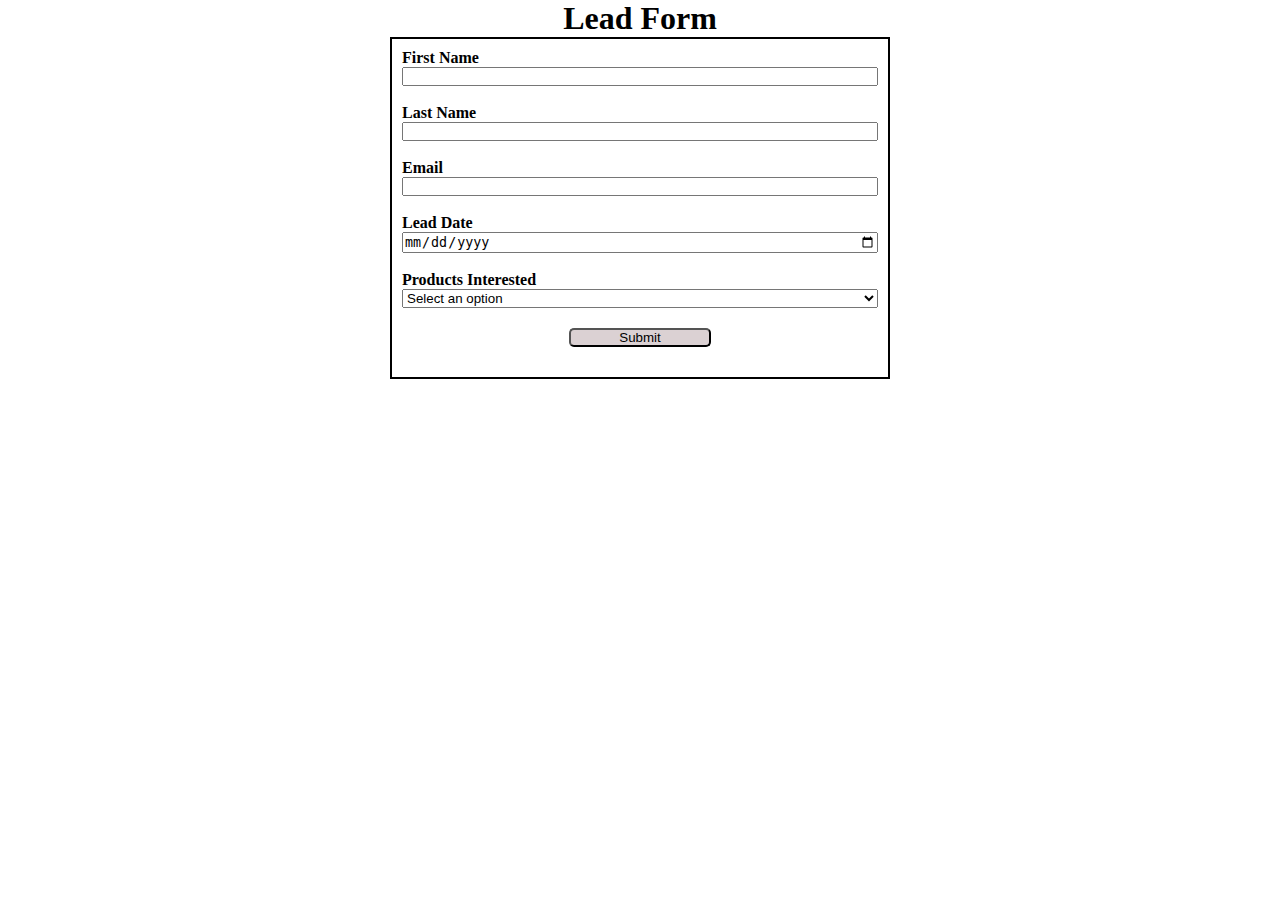
<file: index.html>
<!DOCTYPE html>
<html lang="en">

<head>
    <meta charset="UTF-8">
    <meta name="viewport" content="width=device-width, initial-scale=1.0">
    <title>Web to Lead Form</title>
    <link rel="stylesheet" type="text/css" href="webToLead.css">
    <script src="webToLead.js"></script>
    <script src="https://www.google.com/recaptcha/api.js"></script>

</head>

<body>
    <h1> Lead Form</h1>
    <form action="https://webto.salesforce.com/servlet/servlet.WebToLead?encoding=UTF-8&orgId=00D5j00000DBIk4"
        method="POST" onsubmit="beforeSubmit(event)">

        <input type=hidden name="oid" value="00D5j00000DBIk4">
        <input type=hidden name="retURL" value="https://priyanshus1311.github.io/WebToLead/thanks.html">
        <input type="hidden" name="Lead_Date__c" class="outputdate">
        <input type="hidden" name="ProductInterest__c" class="outputproduct">
        <input type=hidden name='captcha_settings' value='{"keyname":"web_to_lead_recaptcha","fallback":"true","orgId":"00D5j00000DBIk4","ts":""}'>

        <label for="first_name">First Name</label>
        <input id="first_name" maxlength="40" name="first_name" size="20"type="text" required=true/><br>

        <label for="last_name">Last Name</label>
        <input id="last_name" maxlength="80" name="last_name" size="20" type="text" required=true/><br>

        <label for="email">Email</label>
        <input id="email" maxlength="80" name="email" size="20" type="text" required=true/><br>

        <!--Lead Date:<span class="dateInput dateOnlyInput"><input id="00NJ4000000FpIW" name="00NJ4000000FpIW" size="12"
                type="text" /></span><br>-->
        <label for="email">Lead Date</label>
        <input type="date" required=true class="dateInput"><br>

        <label for="email">Products Interested</label>
        <select id="product" name="prod" class="products" required=true>
            <option value="None" selected disabled hidden>Select an option</option>
            <option value="GC1000 series">GC1000 series</option>
            <option value="GC5000 series">GC5000 series</option>
            <option value="GC3000 series">GC3000 series</option>
        </select><br>

        <input type="submit" name="submit" class="submit">
        <div class="g-recaptcha" data-sitekey="6LeVFO8pAAAAADjQKFMDMW8tx_Uaj2FAT-LukptQ" data-callback="captchaChecked"></div>

    </form>

</body>

</html>
</file>
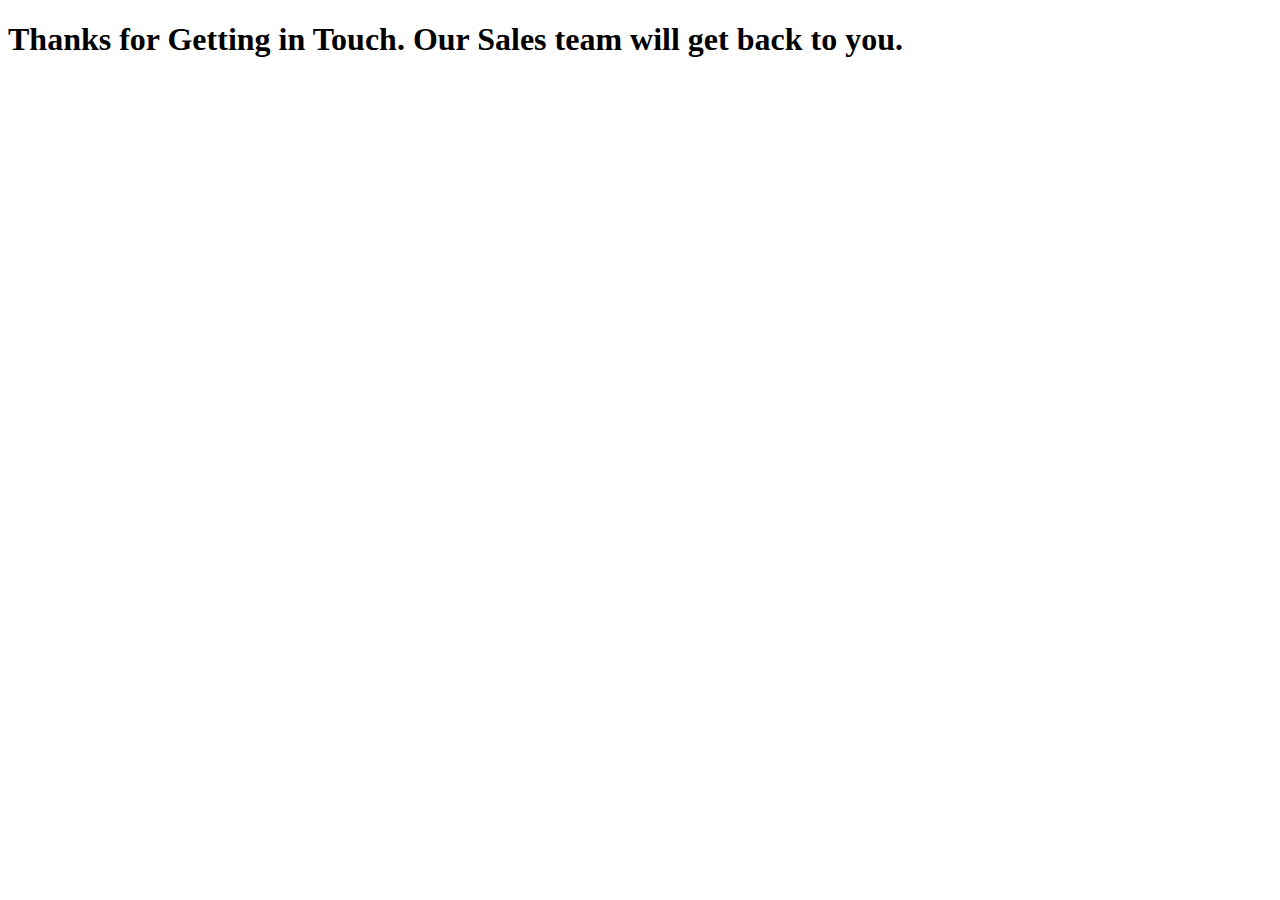
<file: thanks.html>
<!DOCTYPE html>
<html lang="en">
<head>
    <meta charset="UTF-8">
    <meta name="viewport" content="width=<device-width>, initial-scale=1.0">
    <title>Thank You</title>
</head>
<body>
    <h1>Thanks for Getting in Touch. Our Sales team will get back to you.</h1>
</body>
</html>
</file>
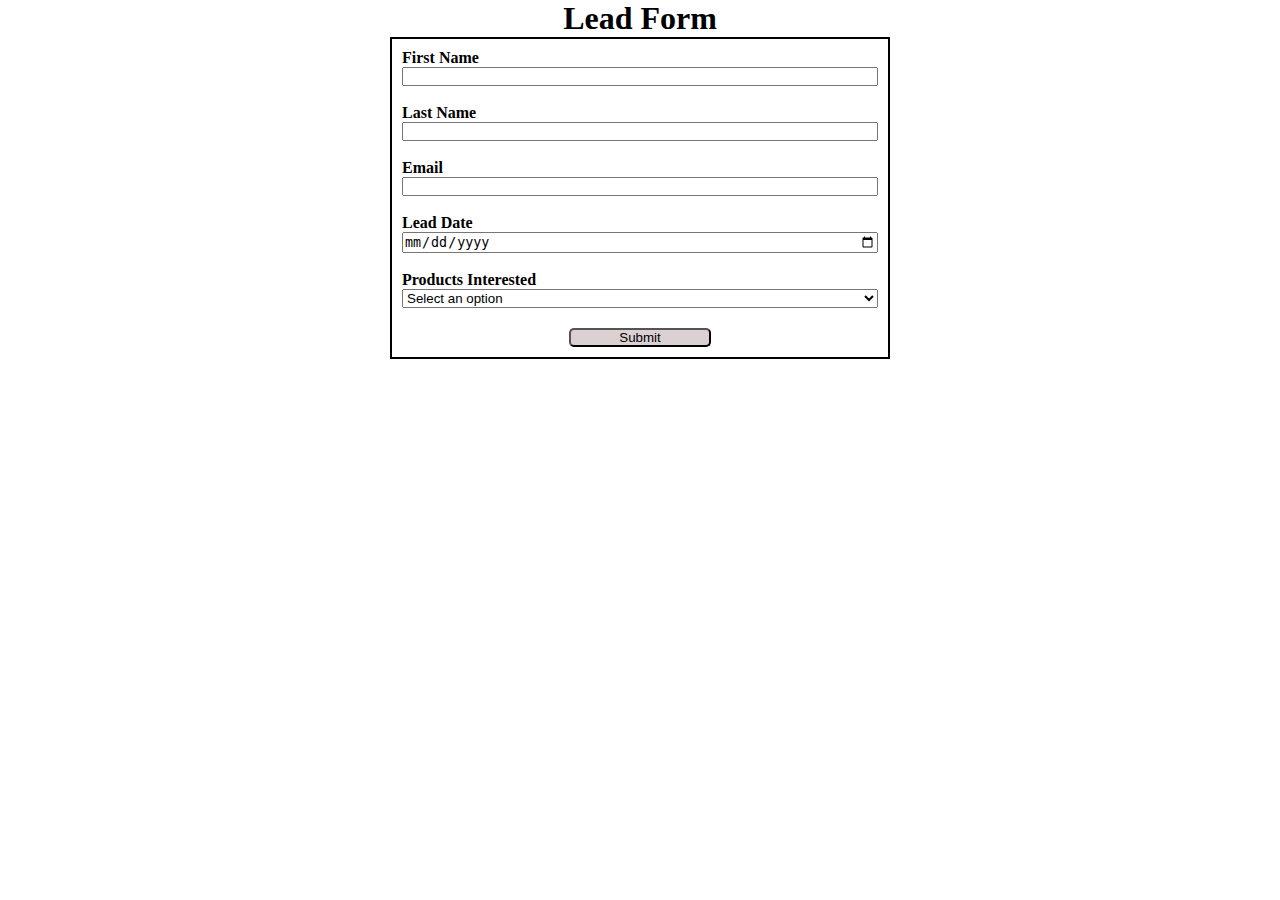
<file: webToLead.html>
<!DOCTYPE html>
<html lang="en">

<head>
    <meta charset="UTF-8">
    <meta name="viewport" content="width=device-width, initial-scale=1.0">
    <title>Web to Lead Form</title>
    <link rel="stylesheet" type="text/css" href="webToLead.css">
    <script src="webToLead.js"></script>
</head>

<body>
    <h1> Lead Form</h1>
    <form action="https://webto.salesforce.com/servlet/servlet.WebToLead?encoding=UTF-8&orgId=00D5j00000DBIk4"
        method="POST" onsubmit="beforeSubmit()">

        <input type=hidden name="oid" value="00D5j00000DBIk4">
        <input type=hidden name="retURL" value="">
        <input type="hidden" name="Lead_Date__c" class="outputdate">
        <input type="hidden" name="ProductInterest__c" class="outputproduct">

        <label for="first_name">First Name</label>
        <input id="first_name" maxlength="40" name="first_name" size="20"type="text" required=true/><br>

        <label for="last_name">Last Name</label>
        <input id="last_name" maxlength="80" name="last_name" size="20" type="text" required=true/><br>

        <label for="email">Email</label>
        <input id="email" maxlength="80" name="email" size="20" type="text" required=true/><br>

        <!--Lead Date:<span class="dateInput dateOnlyInput"><input id="00NJ4000000FpIW" name="00NJ4000000FpIW" size="12"
                type="text" /></span><br>-->
        <label for="email">Lead Date</label>
        <input type="date" required=true class="dateInput"><br>

        <label for="email">Products Interested</label>
        <select id="product" name="prod" class="products" required=true>
            <option value="None" selected disabled hidden>Select an option</option>
            <option value="GC1000 series">GC1000 series</option>
            <option value="GC5000 series">GC5000 series</option>
            <option value="GC3000 series">GC3000 series</option>
        </select>

        <input type="submit" name="submit" class="submit">

    </form>

</body>

</html>
</file>
<file: webToLead.css>
*{
    margin: 0px;
    padding: 0px;
    box-sizing: border-box;
}

h1{
    text-align: center;
}

input, label{
    display: block;
}

label{
    font-weight: bold;
}

input, select{
    width: 100%;
}

.submit{
    width: 30%;
    background-color: rgb(219, 209, 211);
    margin: 20px auto 0 auto;
    border-radius: 5px;
}

form{
    border: 2px solid black;
    padding: 10px;
    min-width: 300px;
    max-width: 500px;
    margin: auto;
}

.g-recaptcha{
    margin: 20px auto 0 auto;
    display: flex;
    justify-content: center;
}
</file>
